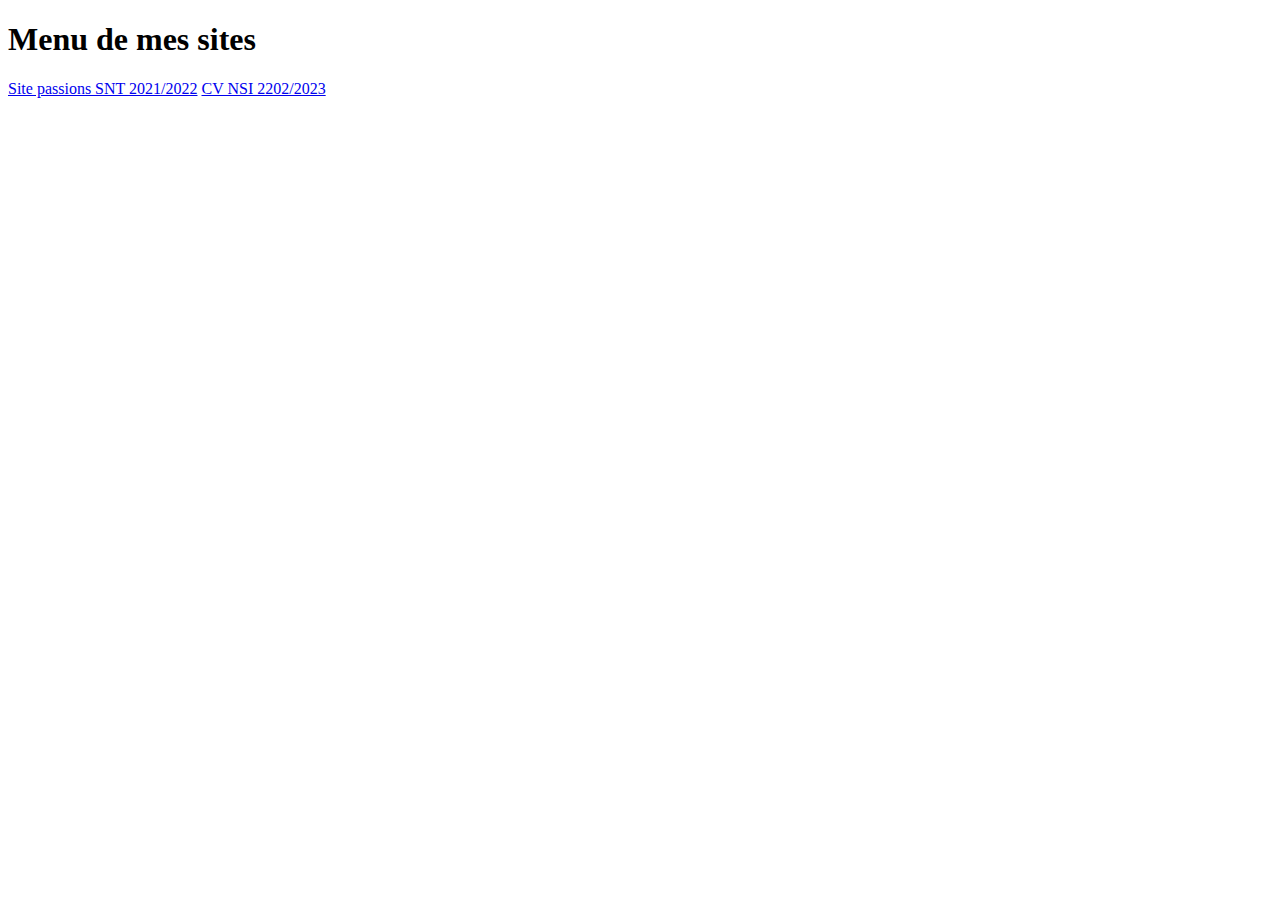
<file: index.html>
<!DOCTYPE html>
<html>
    <head>
        <title>Menu de mes sites</title>
    </head>
    <body>
    <h1>Menu de mes sites</h1>
    <a href="1/index.html">Site passions SNT 2021/2022</a>
    <a href="2/index.html">CV NSI 2202/2023</a>

    </body>
</html>
</file>
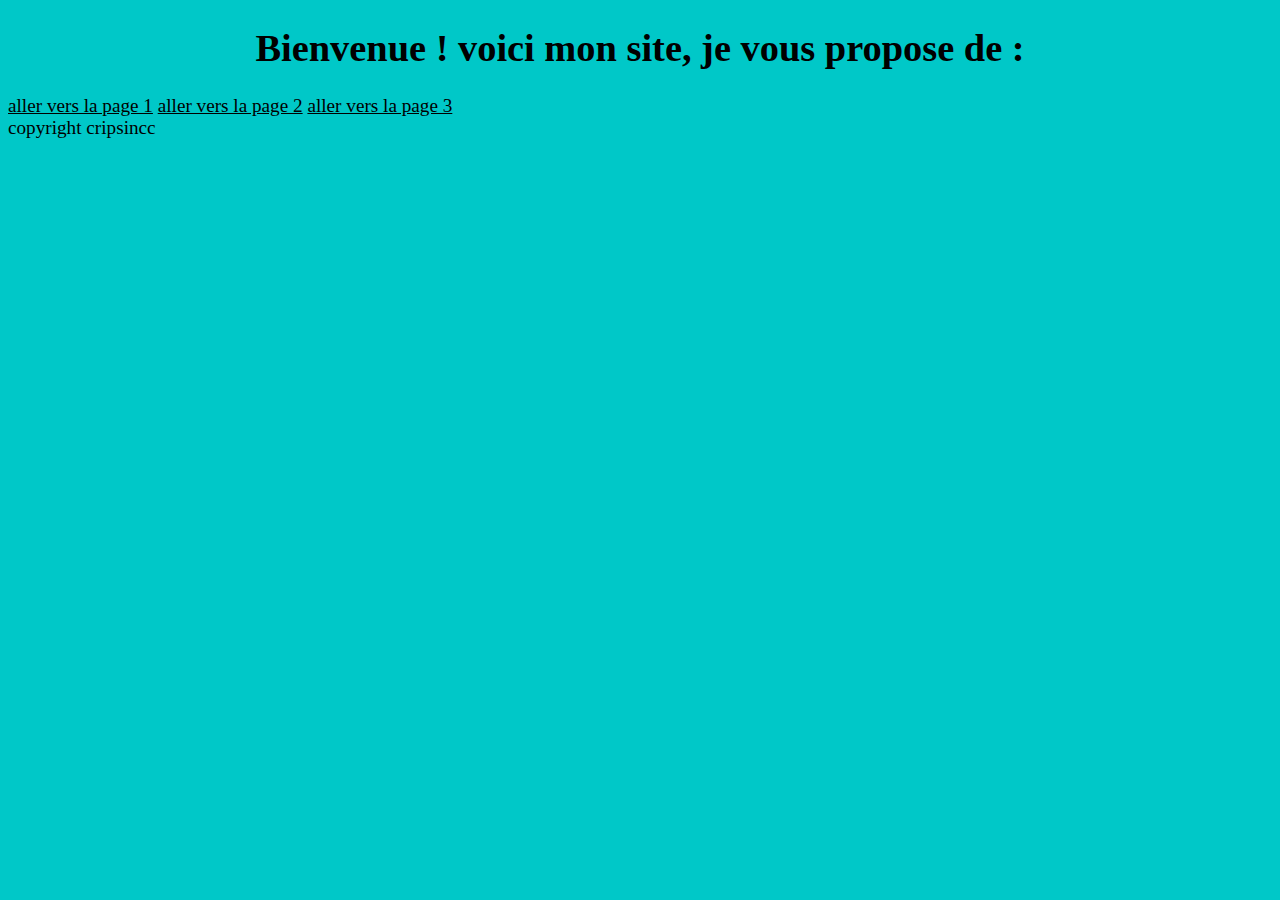
<file: 1/index.html>
<!DOCTYPE html>
<html lang="fr">
<head>
<title>Mon site !</title>
<meta charset="UTF-8">
<link rel="stylesheet" href="css/style.css">
</head>
<header><h1>Bienvenue ! voici mon site, je vous propose de : <h1></header>
<body>
<nav>
<a href="html/page.html">aller vers la page 1</a>
<a href="html/page2.html">aller vers la page 2</a>
<a href="html/page3.html">aller vers la page 3</a>
</nav>
<footer>copyright cripsincc</footer>
</body>
</html>
</file>
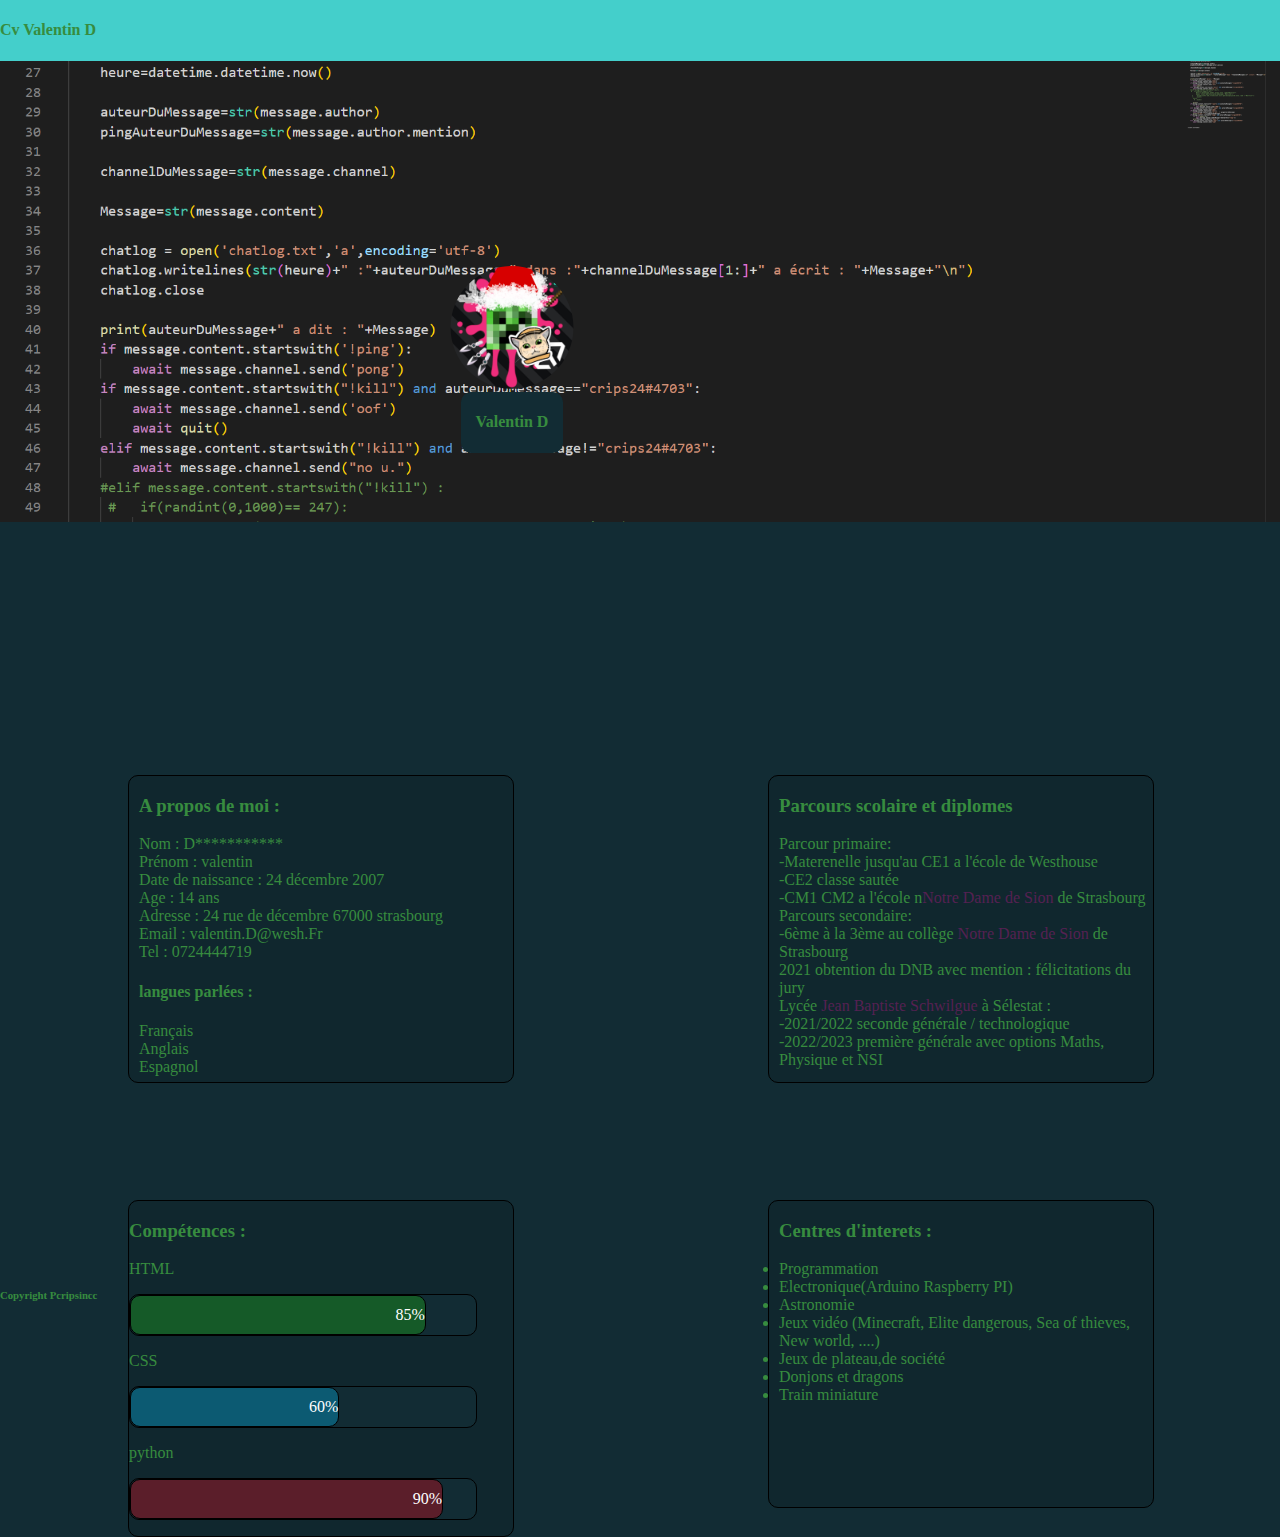
<file: 2/index.html>
<!DOCTYPE html>
<html>
    <head>
        <script src="JS/code.js" async="false"></script>
        <link rel="stylesheet" href="css/style.css">
        <title>mon CV</title>
    </head>
    <body>
        <header>
            <h4>Cv Valentin D</h4>
        </header>
        <div>
            <img src="IMAGES/Code.png", class="imH">
            
                <div class="dpdm">
                    <img src="IMAGES/cripsnoel.png" class="pdm">
                    <div class="dvi">
                        <h4 class="dvitxt">Valentin D</h4>
                    </div>
                    <div class="rect"></div>
                </div>
            
        </div>
        
        <div class="styleInfo">
            <div class="posInfo">
                <p>

            
                <h3>A propos de moi : </h3>
                Nom : D*********** <br>
                Prénom : valentin <br>
                Date de naissance : 24 décembre 2007 <br>
                Age : 14 ans <br>
                Adresse : 24 rue de décembre 67000 strasbourg <br>
                Email : valentin.D@wesh.Fr<br>
                Tel : 0724444719
                <h4>langues parlées :</h4>
                Français <br>
                Anglais <br>
                Espagnol <br>
            </p>

            </div>
        </div>


        <div class="styleParc">
            <div class="posParc">
            <h3>Parcours scolaire et diplomes</h3>
            <p>
                Parcour primaire:<br>
                -Materenelle jusqu'au CE1 a l'école de Westhouse<br>
                -CE2 classe sautée <br>
                -CM1 CM2 a l'école n<a href="https://nds67.com">Notre Dame de Sion</a> de Strasbourg<br>
                Parcours secondaire: <br>
                -6ème à la 3ème au collège <a href="https://nds67.com">Notre Dame de Sion</a> de Strasbourg<br>
                2021 obtention du DNB avec mention : félicitations du jury <br>
                Lycée <a href="http://www.lyc-schwilgue-selestat.ac-strasbourg.fr/bienvenue-sur-le-site-du-lycee-polyvalent-schwilgue">Jean Baptiste Schwilgue</a> à Sélestat :<br>
                -2021/2022 seconde générale / technologique<br> 
                -2022/2023 première générale avec options Maths, Physique et NSI<br>
            </p>
            </div>
        </div>


        <div class="posComp">
            
                <p><h3>Compétences :</h3>
                    <p>HTML</p>
                
                    <div class="cont">
                      <div class="formaBar html">85%</div>
                    </div>

                
                    <p>CSS</p>
                    <div class="cont">
                      <div class="formaBar css">60%</div>
                    </div>
                    

                    <p>python</p>
                    <div class="cont">
                      <div class="formaBar py">90%</div>
                    </div>



            
                </p>
            
        </div>


        <div class="styleInter">
            <div class="posInter">
            
            <p>
                <h3>Centres d'interets :</h3>

                <li>Programmation <br>
                <li>Electronique(Arduino Raspberry PI) <br>
                <li>Astronomie <br>
                <li>Jeux vidéo (Minecraft, Elite dangerous, Sea of thieves, New world, ....) <br>
                <li>Jeux de plateau,de société<br>
                <li>Donjons et dragons<br>
                <li>Train miniature<br>


                


            






            </p>
            </div>







        </div>

        
        
        <br>
        <br>
        <br>
        <br>
        <br>
        <br>
        <br>
        <br>
        <br>
        <br>
        <br>
        <br>
        <br>
        <br>
        <br>
        <br>
        <br>
        <br>
        <br>
        <br>
        <br>
        <br>
        <br>
        <br>
        <br>
        <br>
        <br>
        <br>        
        <br>
        <br>
        <br>
        <br>
        <br>
        <br>
        <br>
        <br>
        <br>
        <br>
        <br>
        <br>        
        <br>

        <h6>Copyright Pcripsincc</h6>
        <div id="bubble-wrapper"></div>

    </body> 
</html>
</file>
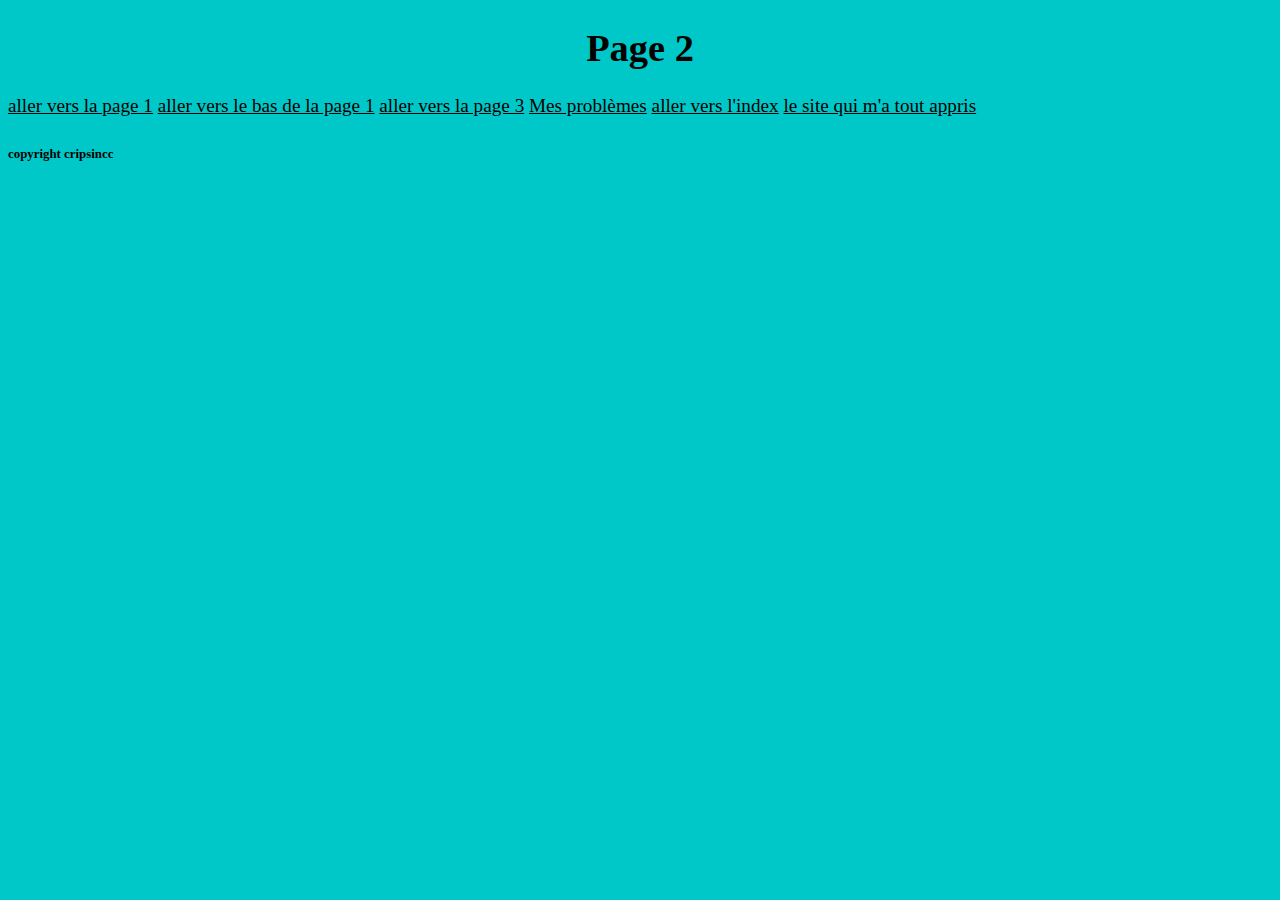
<file: 1/html/page2.html>
<!DOCTYPE html>
<html lang="fr">
<head>
<title>Mon site !</title>
<meta charset="UTF-8">
<link rel="stylesheet" href="../css/style.css">
</head>
<body>

<h1>Page 2</h1>
<a href="page.html">aller vers la page 1<a>
<a href="page.html #bdp">aller vers le bas de la page 1<a>
<a href="page3.html">aller vers la page 3</a>
<a href="../autres_dossiers/Mes_problèmes.docx">Mes problèmes</a>
<a href="../index.html">aller vers l'index</a>
<a href="https://fr.khanacademy.org">le site qui m'a tout appris</a>
<h6>copyright cripsincc</h6>
</body>
</html>
</file>
<file: 1/css/style.css>
h1 {
text-align: center;
color: black; 
}
body {
font-size: 120%;
background-color:rgb(0,200,200);
font-family:corbel;
color: black; 
}

a{
	color: black; 
	text-align: center;
}

img {

float: right;
height: 10%;
width: 10%;
}
#g {float:left;}
</file>
<file: 2/css/style.css>
a{
	font-family:corbel;
	text-decoration: none;
	color :#552152 ;
}
header{
	top: 0px;
	z-index: 10;
	position: sticky;
	background-color: #44CFCB;
	display : flex;
	
}
body {
	z-index:1 ;
	padding: 0px;
	margin: 0px;
	background-color:#122C34;
	font-family:corbel;
	color: #378C3F; 
}
.imH{
	width :100%;
	
}
.dvi{

	position:absolute;
	left: 45%;
	background-color: #122C34;
	width: 10%;
	border-radius: 10px;
	top: 80%;

}
.dpdm{
	text-align: center;
	position: absolute;
	top: 225px;
}
.pdm{
	clip-path: circle(30%);
	height: 20%;
	width: 20%;
}

.styleInfo{
	border: 1px solid black;
	width: 30%;
	height:34%;
	left: 10%;
	top: 775px;
	position: absolute;
	border-radius: 10px;
	background-color: #10272e;
	}
	
	  .posInfo{
		left: 10px;
		position: inherit;
	
	}

.styleParc{
border: 1px solid black;
width: 30%;
height:34%;
left: 60%;
top: 775px;
position: absolute;
border-radius: 10px;
background-color: #10272e;
}

  .posParc{
	left: 10px;
	position: inherit;

}






  .posComp{
	border: 1px solid black;
	width: 30%;
	left: 10%;
	top: 1200px;
	position: absolute;
	border-radius: 10px;
	background-color: #10272e;
  }
  .cont {
	border: 1px solid black;
	border-radius: 10px;
	width: 90%;
	left: 10%;
	top: 20%;
	
	background-color: #122C34;
  }
  
  .formaBar {
	text-align: right;
	padding-top: 10px;
	padding-bottom: 10px;
	color: white;
  }
  
  .html {width: 85%; background-color: #1eff0038;border-radius: 10px;border: 1px solid black;}
  .css {width: 60%; background-color: #00c3ff4f;border-radius: 10px;border: 1px solid black;}
  .py {width: 90%; background-color: #ff00154f;border-radius: 10px;border: 1px solid black;}





  .styleInter{
	border: 1px solid black;
	width: 30%;
	height:34%;
	left: 60%;
	top: 1200px;
	position: absolute;
	border-radius: 10px;
	background-color: #10272e;
  }
  .posInter{
	left: 10px;
	position: inherit;

}







@keyframes wave {
	from, to {
	  transform: translate(-50%, 0%);
	}
	
	50% {
	  transform: translate(-50%, -20%);
	}
  }
  
  #bubble-wrapper {
	height: 100%;
	width: 100%;
	
	position: fixed;
	top: 100px;
	
	overflow: hidden;
	pointer-events: none;
  }
  
  .bubble {
	height: max(300px, 30vw);
	width: max(300px, 30vw);
	
	background-color: rgb(33, 150, 243);  
	border-radius: 100%;
	
	position: absolute;
	left: 50%;
	bottom: -550px;
	
	animation: wave 2s ease-in-out infinite;
  }
</file>
